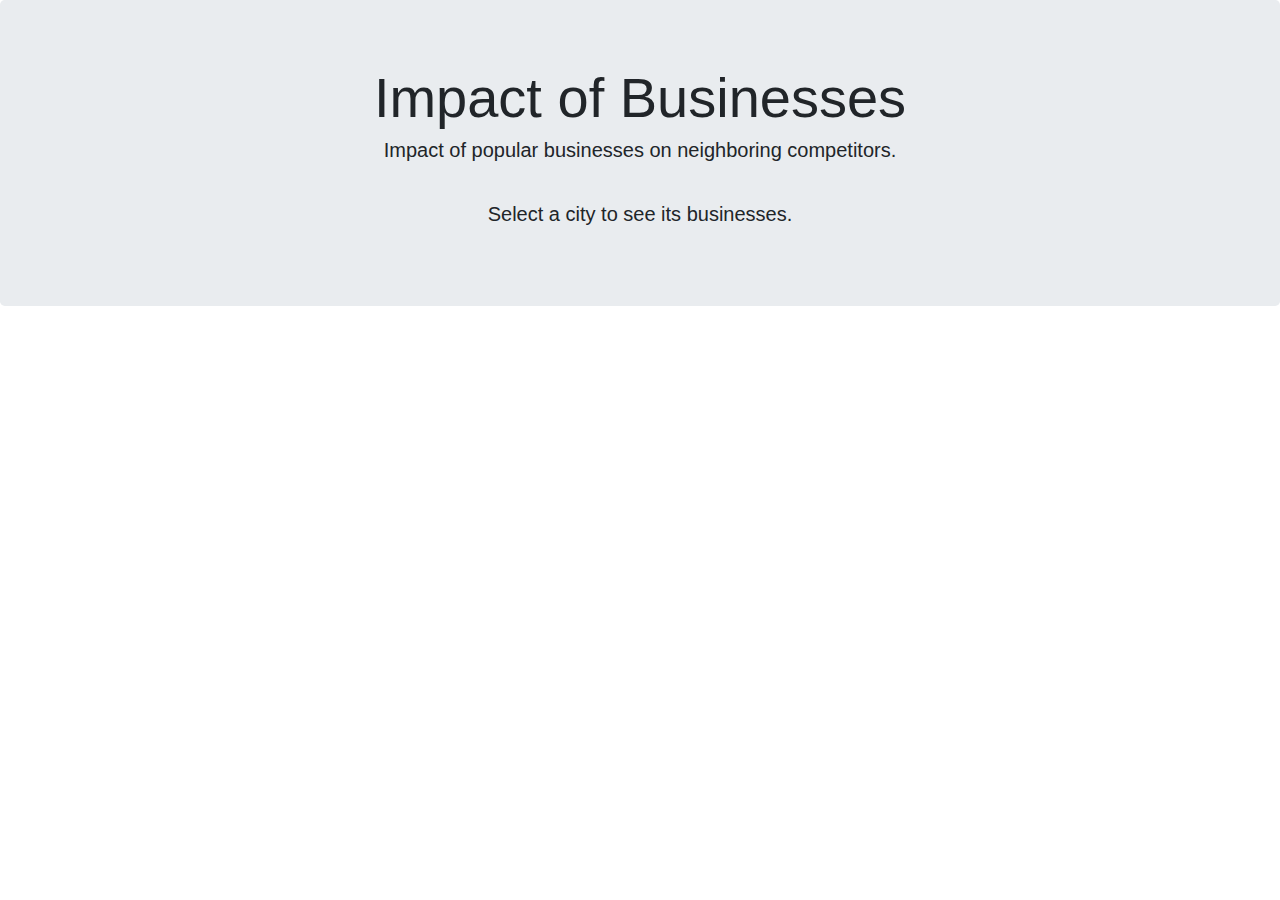
<file: index.html>
<!DOCTYPE html>
<html lang="en">
<head>
	<title>Impact of Businesses</title>

	<meta charset="utf-8">
	<!-- Impport D3 -->
	<script src="https://d3js.org/d3.v3.min.js"></script>
	<script src="https://d3js.org/topojson.v1.min.js"></script>
	<!-- Import Bootstrap -->
	<link rel="stylesheet" href="https://stackpath.bootstrapcdn.com/bootstrap/4.4.1/css/bootstrap.min.css" integrity="sha384-Vkoo8x4CGsO3+Hhxv8T/Q5PaXtkKtu6ug5TOeNV6gBiFeWPGFN9MuhOf23Q9Ifjh" crossorigin="anonymous">
	<script src="https://stackpath.bootstrapcdn.com/bootstrap/4.4.1/js/bootstrap.min.js" integrity="sha384-wfSDF2E50Y2D1uUdj0O3uMBJnjuUD4Ih7YwaYd1iqfktj0Uod8GCExl3Og8ifwB6" crossorigin="anonymous"></script>
	<!-- CDN Bootstrap -->
	<script src="https://code.jquery.com/jquery-3.4.1.slim.min.js" integrity="sha384-J6qa4849blE2+poT4WnyKhv5vZF5SrPo0iEjwBvKU7imGFAV0wwj1yYfoRSJoZ+n" crossorigin="anonymous"></script>
	<script src="https://cdn.jsdelivr.net/npm/popper.js@1.16.0/dist/umd/popper.min.js" integrity="sha384-Q6E9RHvbIyZFJoft+2mJbHaEWldlvI9IOYy5n3zV9zzTtmI3UksdQRVvoxMfooAo" crossorigin="anonymous"></script>
	<!-- Stylesheet -->
	<link rel="stylesheet" href="./css/usMap.css">
</head>


<body>

	<!-- Jumbotron -->
	<div class="jumbotron">
		<h1 class="display-4" >Impact of Businesses</h1>
		<p class="lead">Impact of popular businesses on neighboring competitors.</p>
		<p class="lead" style="padding-top:25px;"><strong>Select a city to see its businesses.</strong></p>

	</div>
	<!-- SVG map -->
	<script type="text/javascript" src="./scripts/usMap.js"></script>


</body>
</html>
</file>
<file: css/usMap.css>
/* center Map */
svg {
	display: block;
	margin: auto
}

.jumbotron {
	text-align: center;
}

/* On mouse hover, modify circle */
circle:hover {
	fill: "rgb(244,165,130)";
	fill-opacity: .7;
	r: 15;
}

/* Style for Custom Tooltip */
div.tooltip {
 	position: absolute;
	text-align: center;
	width: 60px;
	height: 28px;
	padding: 2px;
	font: 12px sans-serif;
	background: white;
	border: 0px;
	border-radius: 8px;
	pointer-events: none;
}

/* Legend Font Style */
body {
	font: 11px sans-serif;
}

/* Legend Position Style */
.legend {
	position:absolute;
	left:800px;
	top:350px;
}
</file>
